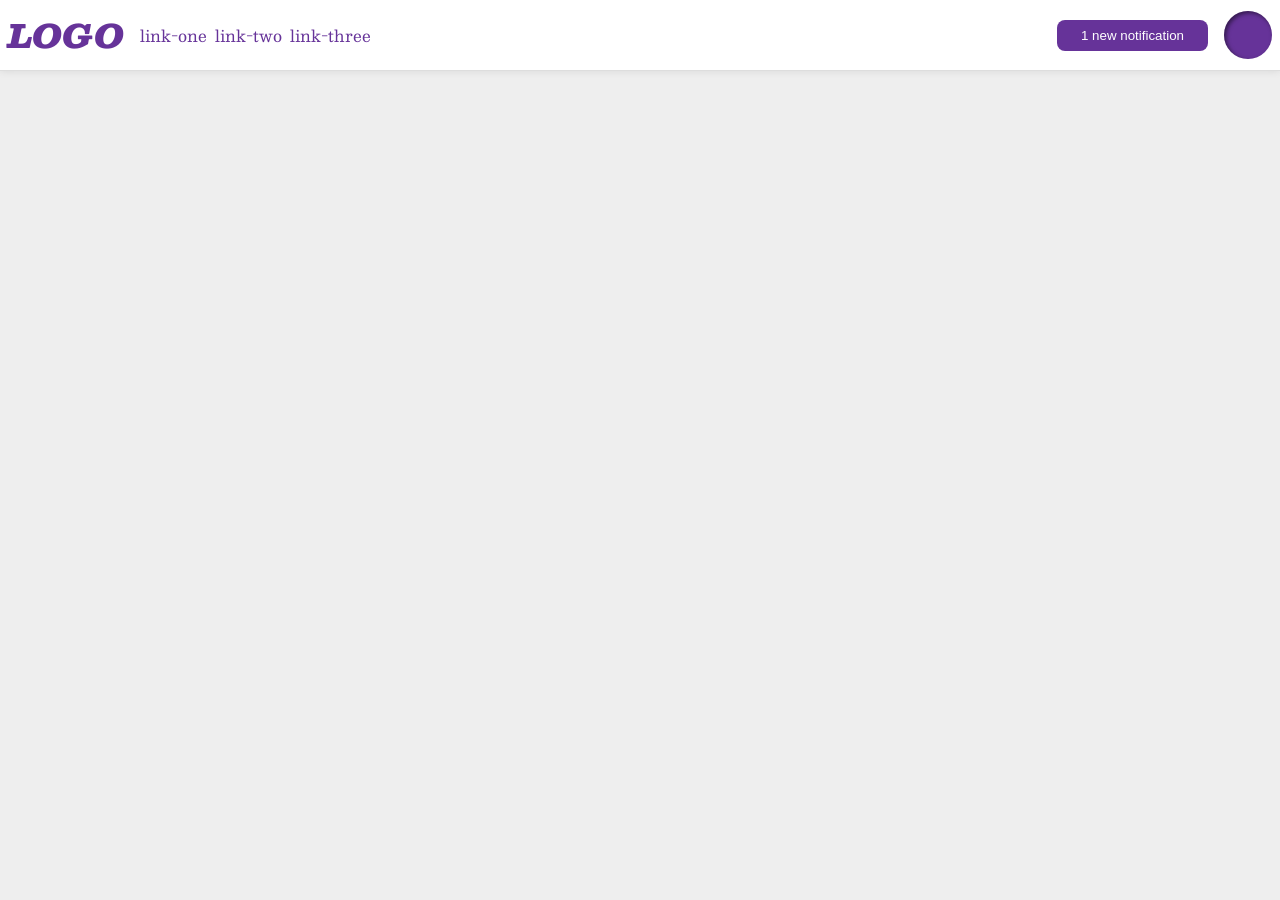
<file: foundations/flex/03-flex-header-2/index.html>
<!DOCTYPE html>
<html lang="en">
  <head>
    <meta charset="UTF-8">
    <meta http-equiv="X-UA-Compatible" content="IE=edge">
    <meta name="viewport" content="width=device-width, initial-scale=1.0">
    <title>Flex Header 2</title>
    <link rel="stylesheet" href="style.css">
  </head>
  <body>
    <div class="header">
      <div class="left">
        <div class="logo">
          LOGO
        </div>
        <ul class="links">
          <li><a href="https://google.com">link-one</a></li>
          <li><a href="https://google.com">link-two</a></li>
          <li><a href="https://google.com">link-three</a></li>
        </ul>
      </div>
      <div class="right">
        <button class="notifications">
          1 new notification
        </button>
        <div class="profile-image"></div>
      </div>
    </div>
  </body>
</html>
</file>
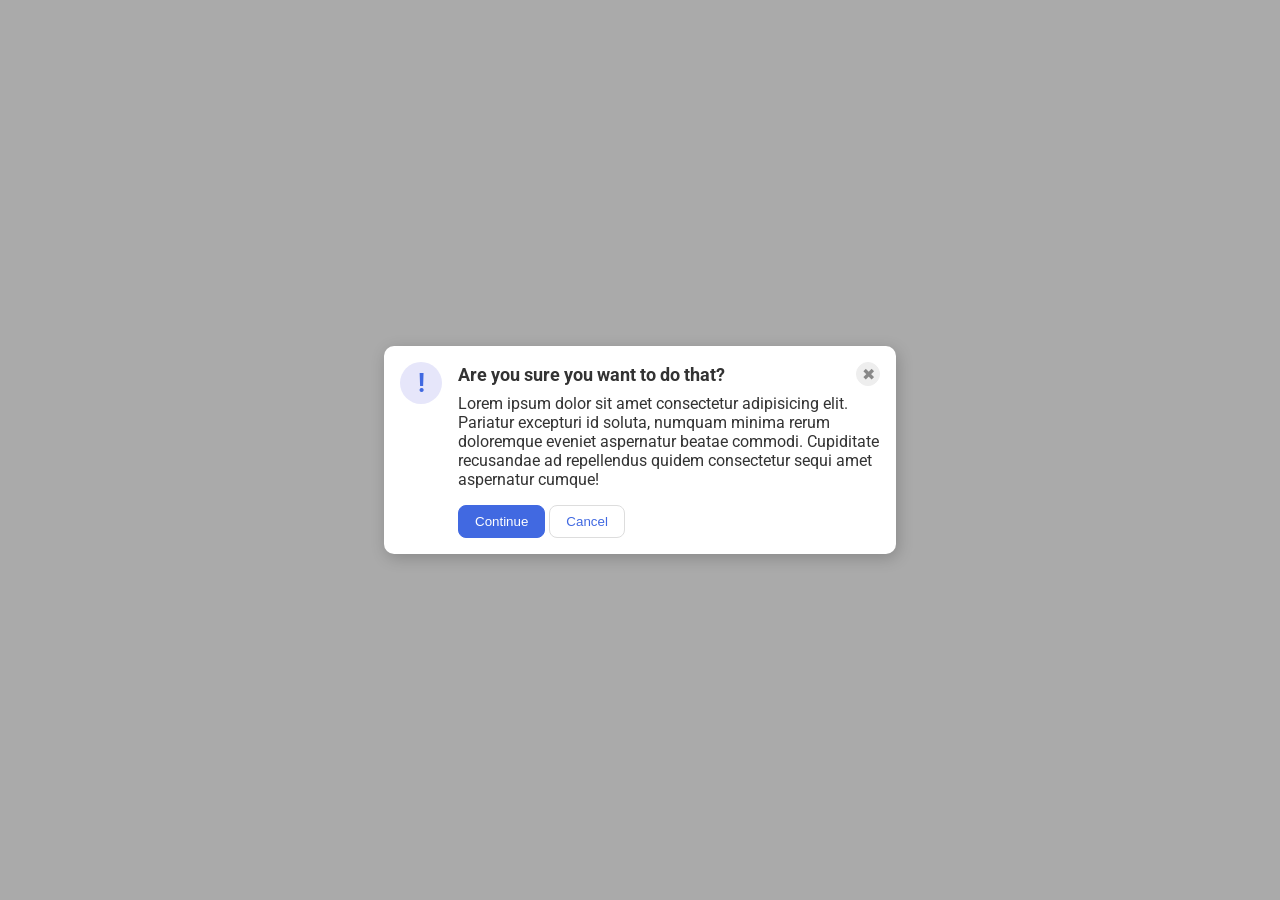
<file: foundations/flex/05-flex-modal/index.html>
<!DOCTYPE html>
<html lang="en">
  <head>
    <meta charset="UTF-8">
    <meta http-equiv="X-UA-Compatible" content="IE=edge">
    <meta name="viewport" content="width=device-width, initial-scale=1.0">
    <link rel="stylesheet" href="style.css">
    <title>Modal</title>
  </head>
  <body>
    <div class="modal">
      <div class="icon">!</div>
      <div class="container">
        <div class="header">
          Are you sure you want to do that?
          <button class="close-button">✖</button>
        </div>
        <div class="text">Lorem ipsum dolor sit amet consectetur adipisicing elit. Pariatur excepturi id soluta, numquam minima rerum doloremque eveniet aspernatur beatae commodi. Cupiditate recusandae ad repellendus quidem consectetur sequi amet aspernatur cumque!</div>
        <button class="continue">Continue</button>
        <button class="cancel">Cancel</button>
      </div>
    </div>
  </body>
</html>
</file>
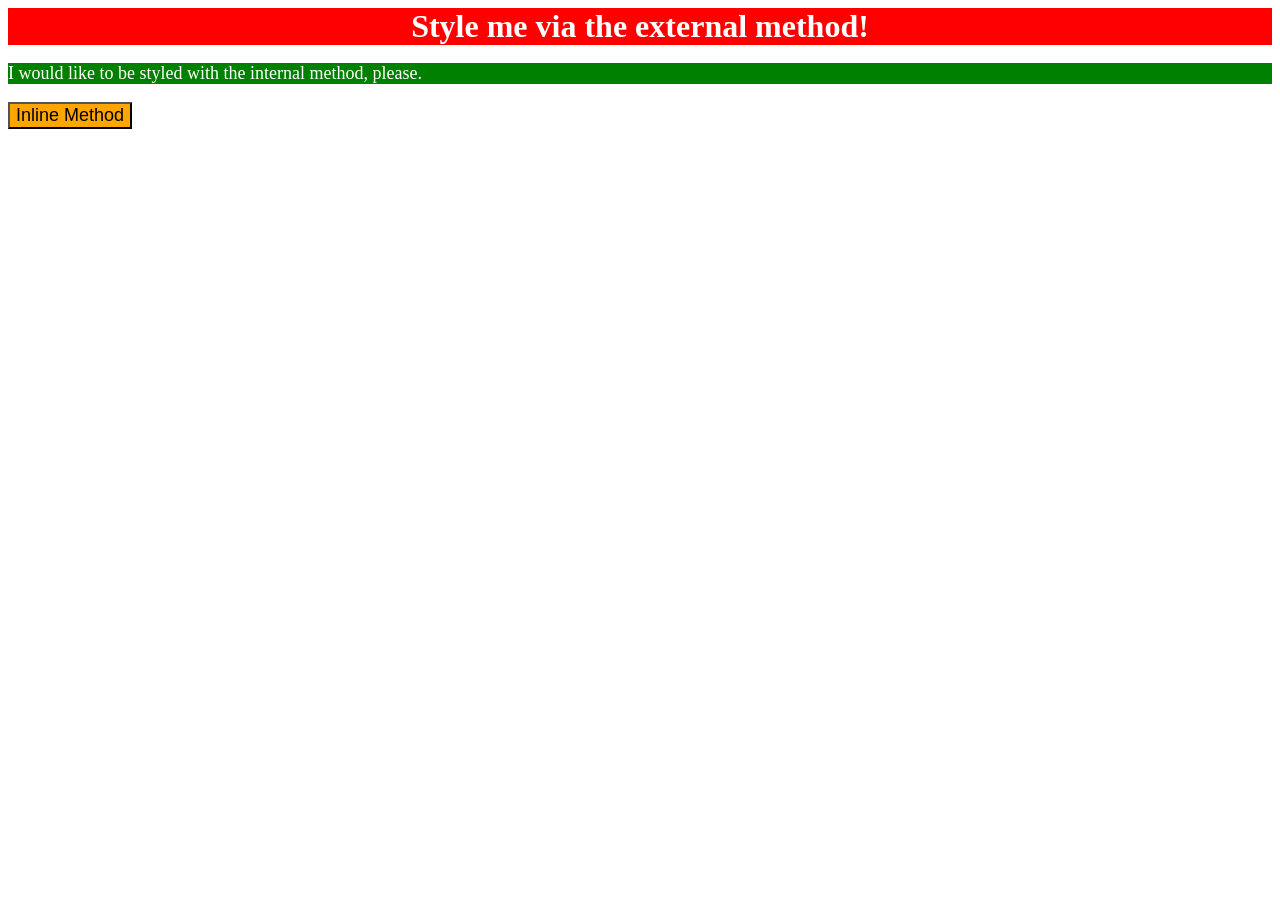
<file: foundations/intro-to-css/01-css-methods/index.html>
<!DOCTYPE html>
<html lang="en">
  <head>
    <meta charset="UTF-8">
    <meta http-equiv="X-UA-Compatible" content="IE=edge">
    <meta name="viewport" content="width=device-width, initial-scale=1.0">
    <title>Methods for Adding CSS</title>
    <link rel="stylesheet" href="styles.css">
    <style>
      p {
        font-size       : 18px;
        color           : white;
        background-color: green;
      }
    </style>
  </head>
  <body>
    <div>Style me via the external method!</div>
    <p>I would like to be styled with the internal method, please.</p>
    <button style="font-size: 18px; background-color: orange;">Inline Method</button>
  </body>
</html>
</file>
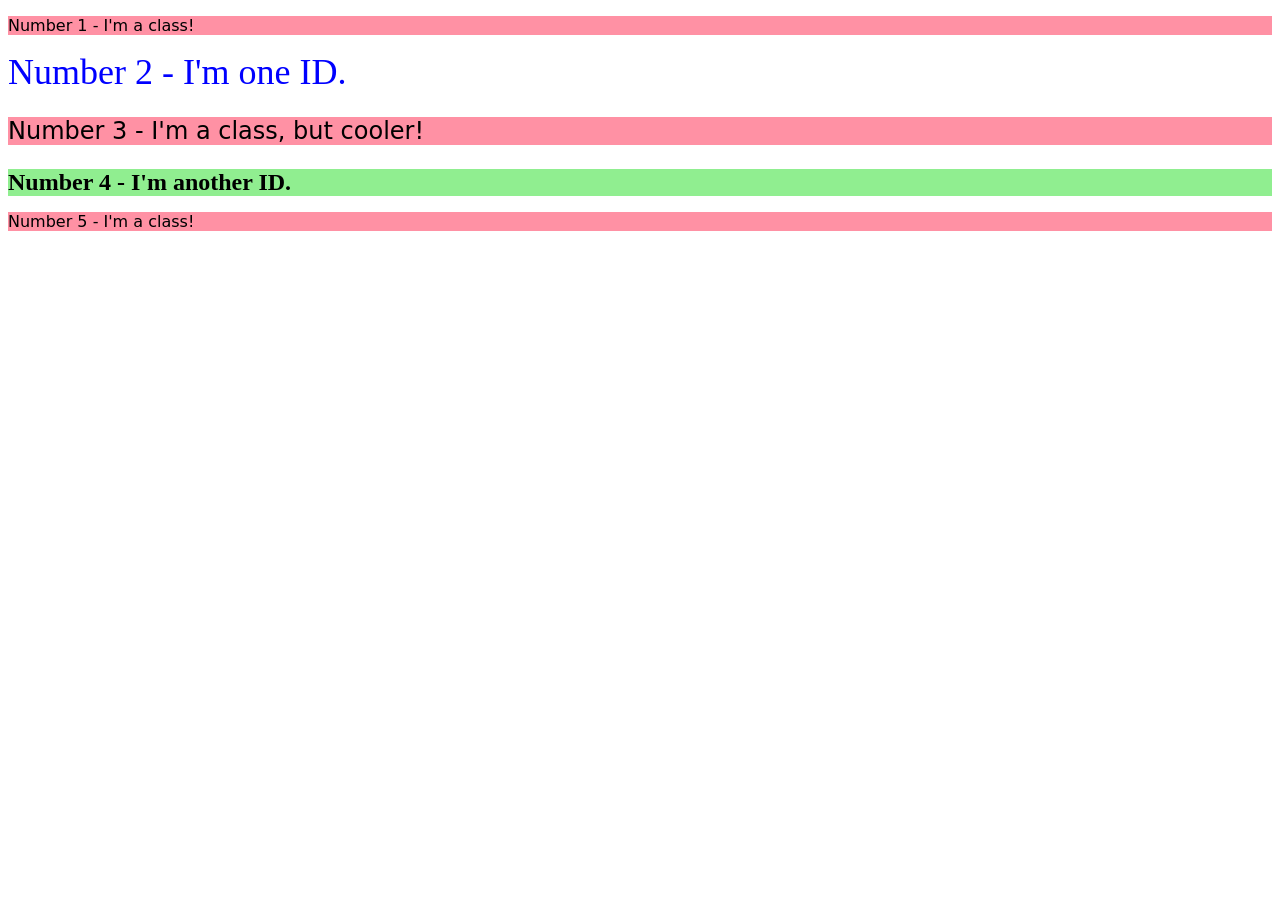
<file: foundations/intro-to-css/02-class-id-selectors/index.html>
<!DOCTYPE html>
<html lang="en">
  <head>
    <meta charset="UTF-8">
    <meta http-equiv="X-UA-Compatible" content="IE=edge">
    <meta name="viewport" content="width=device-width, initial-scale=1.0">
    <title>Class and ID Selectors</title>
    <link rel="stylesheet" href="style.css">
  </head>
  <body>
    <p class="odd">Number 1 - I'm a class!</p>
    <div id="second">Number 2 - I'm one ID.</div>
    <p class="odd adjust-font-size">Number 3 - I'm a class, but cooler!</p>
    <div id="fourth" class="adjust-font-size">Number 4 - I'm another ID.</div>
    <p class="odd">Number 5 - I'm a class!</p>
  </body>
</html>
</file>
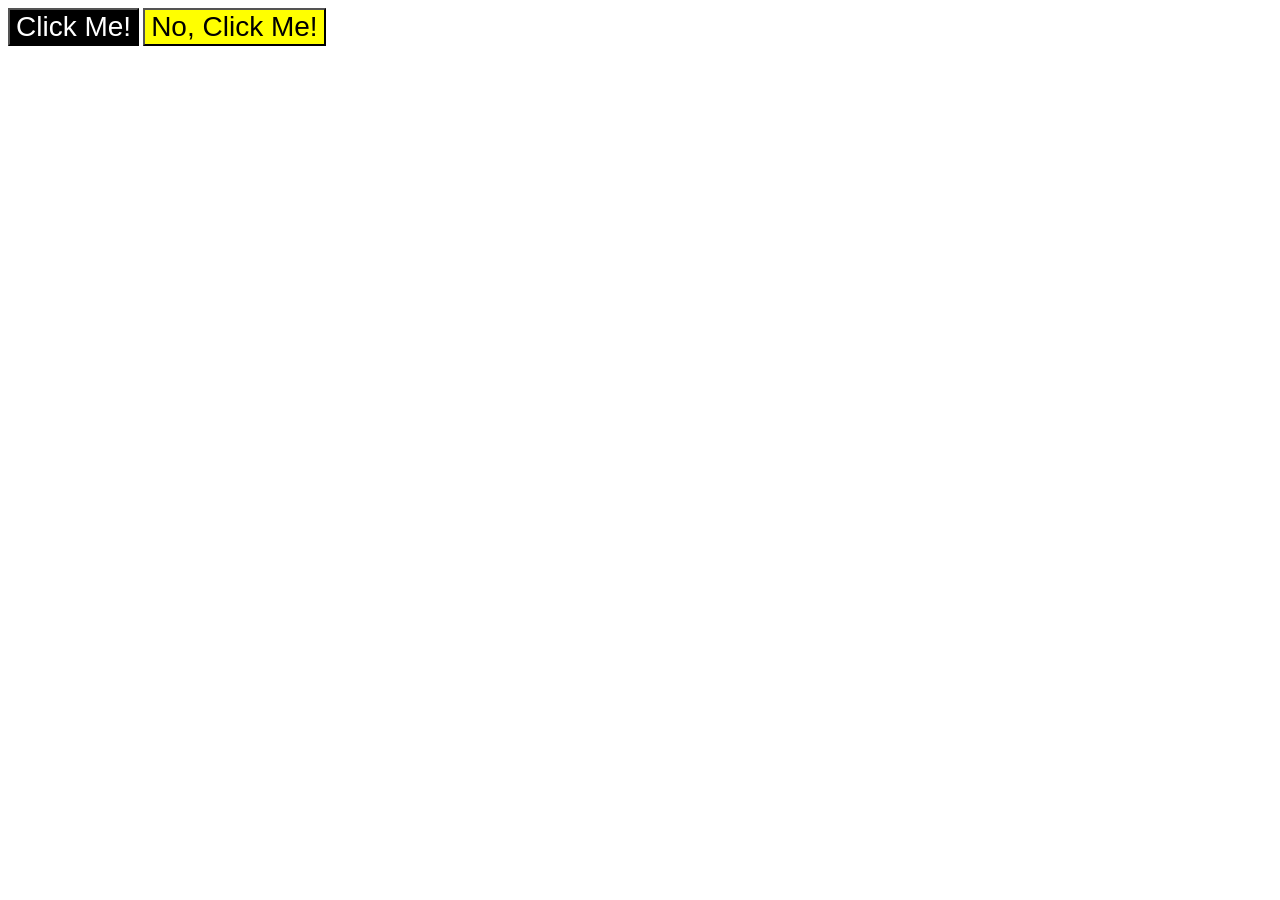
<file: foundations/intro-to-css/03-grouping-selectors/index.html>
<!DOCTYPE html>
<html lang="en">
  <head>
    <meta charset="UTF-8">
    <meta http-equiv="X-UA-Compatible" content="IE=edge">
    <meta name="viewport" content="width=device-width, initial-scale=1.0">
    <title>Grouping Selectors</title>
    <link rel="stylesheet" href="style.css">
  </head>
  <body>
    <button class="first">Click Me!</button>
    <button class="second">No, Click Me!</button>
  </body>
</html>
</file>
<file: foundations/flex/03-flex-header-2/style.css>
/* this is some magical font-importing.  
you'll learn about it later. */
@import url('https://fonts.googleapis.com/css2?family=Besley:ital,wght@0,400;1,900&display=swap');

body {
  margin: 0;
  background: #eee;
  font-family: Besley, serif;
}

.header {
  background: white;
  border-bottom: 1px solid #ddd;
  box-shadow: 0 0 8px rgba(0,0,0,.1);
  display: flex;
  justify-content: space-between;
  padding: 8px;
}

.profile-image {
  background: rebeccapurple;
  box-shadow: inset 2px 2px 4px rgba(0,0,0,.5);
  border-radius: 50%;
  width: 48px;
  height: 48px;
}

.logo {
  color: rebeccapurple;
  font-size: 32px;
  font-weight: 900;
  font-style: italic;
}

button {
  border: none;
  border-radius: 8px;
  background: rebeccapurple;
  color: white;
  padding: 8px 24px;
}

a {
  /* this removes the line under our links */
  text-decoration: none;
  color: rebeccapurple;
}

ul {
  list-style-type: none;
  margin-right: auto;
  display: flex;
  margin: 0;
  padding: 0;
  gap: 8px;
}

.left, .right {
  display: flex;
  align-items: center;
  gap: 16px;
}
</file>
<file: foundations/flex/05-flex-modal/style.css>
@import url('https://fonts.googleapis.com/css2?family=Roboto:wght@400;700&display=swap');

html, body {
  height: 100%;
}

body {
  font-family: Roboto, sans-serif;
  margin: 0;
  background: #aaa;
  color: #333;
  /* I'll give you this one for free lol */
  display: flex;
  align-items: center;
  justify-content: center;
}

.modal {
  background: white;
  width: 480px;
  border-radius: 10px;
  box-shadow: 2px 4px 16px rgba(0,0,0,.2);
  display: flex;
  gap: 16px;
  padding: 16px;
}

.icon {
  color: royalblue;
  font-size: 26px;
  font-weight: 700;
  background: lavender;
  width: 42px;
  height: 42px;
  border-radius: 50%;
  display: flex;
  align-items: center;
  justify-content: center;
  flex-shrink: 0;
}

.close-button {
  background: #eee;
  border-radius: 50%;
  color: #888;
  font-weight: 400;
  font-size: 16px;
  height: 24px;
  width: 24px;
  display: flex;
  align-items: center;
  justify-content: center;
  border: 1px solid #eee;
  padding: 0;
}

button {
  cursor: pointer;
  padding: 8px 16px;
  border-radius: 8px;
  flex-shrink: 0;
}

button.continue {
  background: royalblue;
  border: 1px solid royalblue;
  color: white;
}

button.cancel {
  background: white;
  border: 1px solid #ddd;
  color: royalblue;
}

.header {
  display: flex;
  align-items: center;
  justify-content: space-between;
  font-size: 18px;
  font-weight: 700;
  margin-bottom: 8px;
}

.text {
  margin-bottom: 16px;
}
</file>
<file: foundations/intro-to-css/01-css-methods/styles.css>
div {
    text-align      : center;
    font-size       : 32px;
    font-weight     : bold;
    color           : white;
    background-color: red;
}
</file>
<file: foundations/intro-to-css/02-class-id-selectors/style.css>
.odd {
    font-family     : Verdana, "DejaVu Sans", sans-serif;
    background-color: #ff91a4; /* salmon pink */
}

#second {
    font-size: 36px;
    color    : #0000ff; /* blue */
}

.adjust-font-size {
    font-size: 24px;
}

#fourth {
    font-weight     : bold;
    background-color: #90ee90; /* light green */
}
</file>
<file: foundations/intro-to-css/03-grouping-selectors/style.css>
.first {
    color           : white;
    background-color: black;
}

.second {
    background-color: yellow;
}

.first,
.second {
    font-family: Helvetica, "Times New Roma", sans-serif;
    font-size: 28px;
}
</file>
